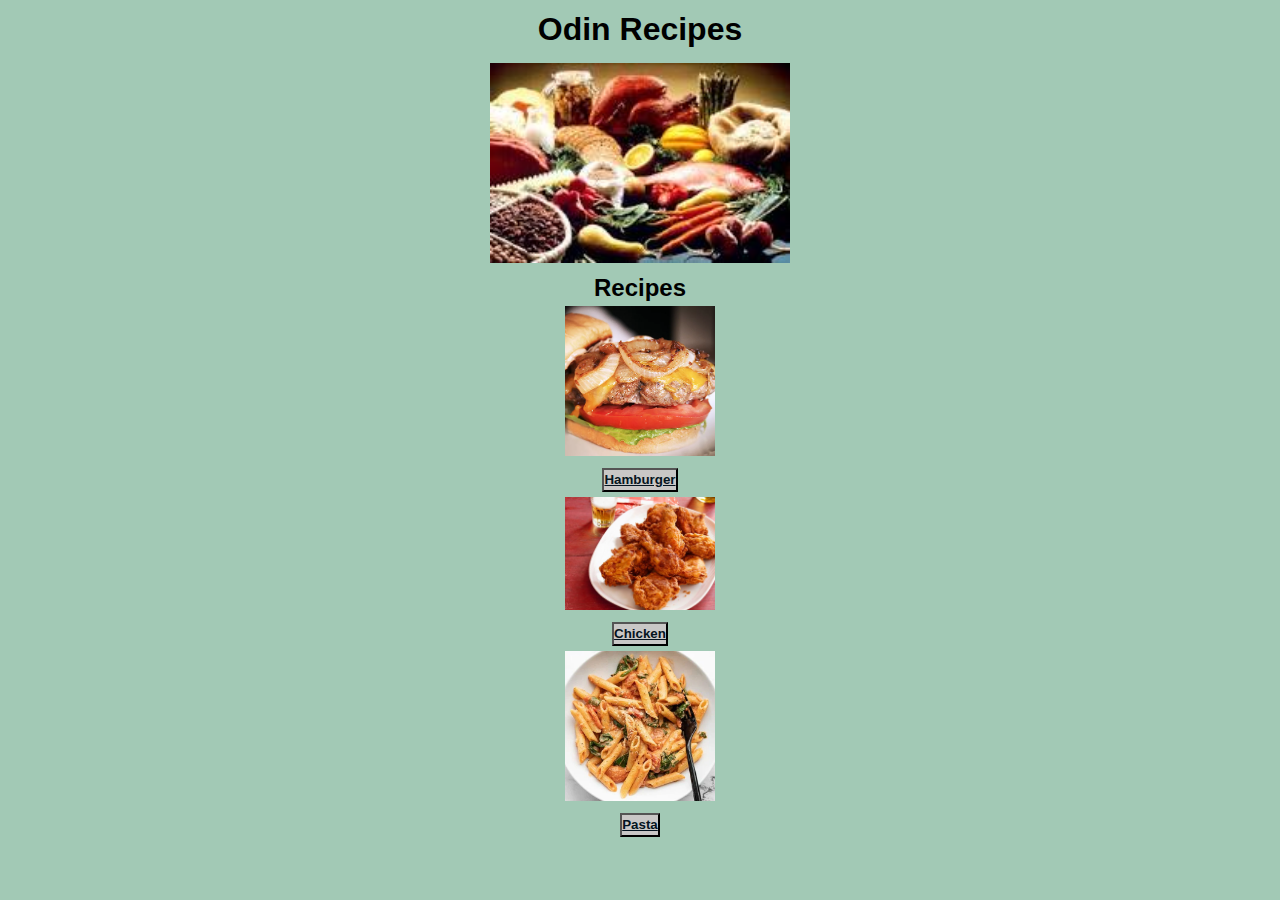
<file: index.html>
<!DOCTYPE html>
<html lang="en">

<head>

    <meta charset="utf-8">

    <link rel="stylesheet" href="style.css">

    <title> Odin Recipes </title>

</head>

<body>

    <h1> Odin Recipes </h1>

<div>

        <img src="img/images.jpeg" alt="food" class="main_image">

        <h2> Recipes </h2>


   <ul>

        <div class="ham">

                <img 
                    src="img/72657-Best-Hamburger-Ever-Heather888_5563136_original-1x1-1-708040cad1634829af20f5116acf4425.webp"
                    alt="hamburger"
                >


            <li>

            <button>
                <a 
                href="recipes/hamburger.html" 
                target="_blank"
                >Hamburger
                </a>
                
            
            
        </div>
        
        
        <div class="chick">

           
            <img 
                src="img/1382539796174.jpeg"
                alt="chicken"
            >
           
            <li>

            <button>

            <a 
            href="recipes/chicken.html" 
            target="_blank"
            >Chicken
            </a>

            </button>

            </li>
           

        </div>
        
        
        <div class="pt">

                <img 
                    src="img/Creamy-Spinach-Tomato-Pasta-bowl-500x500.webp"
                    alt="Pasta"
                >

           <li>
            
            <button>

                <a
                    href="recipes/pasta.html"
                    target="_blank"
                    >Pasta 
                </a>

            </button>

           </li>

        </div>   

   </ul>            


</div>    




</body>




</html>
</file>
<file: style.css>
* {
    font-family: Arial, Helvetica, sans-serif;
    line-height: 1.5em;
    text-align: center;
    margin: 0;
    padding: 0;
    box-sizing: border-box;
    background-color: rgb(162, 201, 181);
}

img{
    width: 150px;
    height: auto;
}

.main_image{
    width: 300px;
    height:auto;
}


h1 {
    color: black;
    margin-bottom: 5px;
    padding: 5px;
    display: inline-block;
}

button{
    background-color: rgb(201, 199, 198);
    font-style: normal;
    color: brown;
    text-decoration: none;
    font-style: normal;
    font-weight: 500;
    margin: 5px 0;
    padding: 0;
}

a{
    background-color:rgb(201, 199, 198);
    color: rgb(5, 20, 32);
    font-weight: bold;
}

body.chicken {
    width:0 auto;
    display: block;
}
</file>
